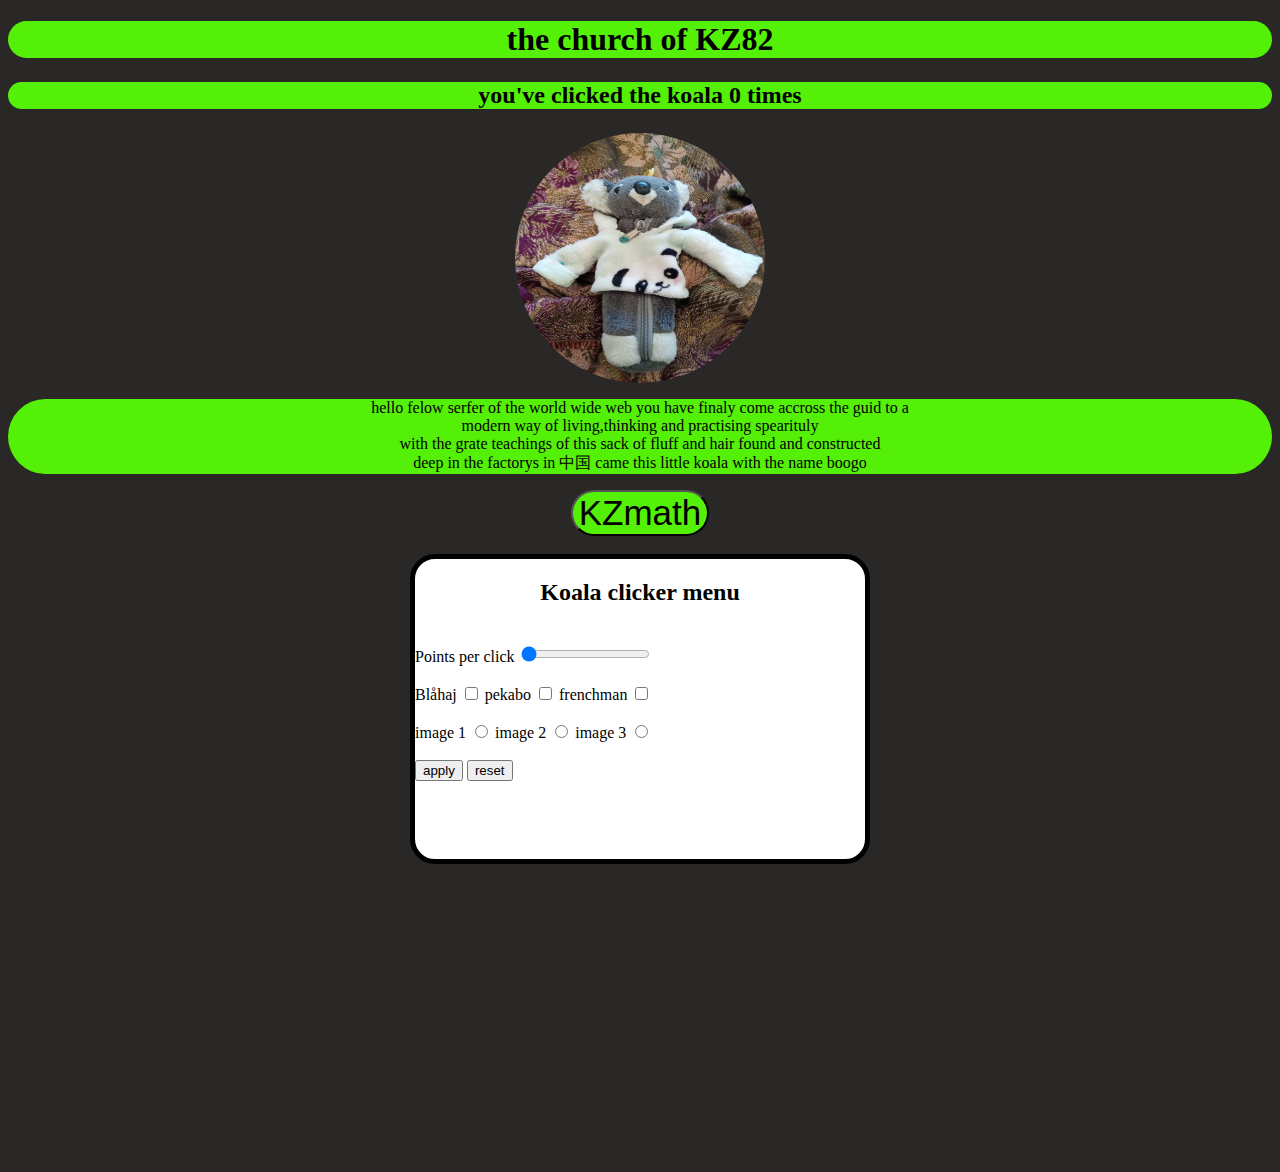
<file: index.html>
<!DOCTYPE html>
<html lang="en">
  <head>
    <meta charset="UTF-8" />
    <meta name="viewport" content="width=device-width, initial-scale=1.0" />
    <link rel="stylesheet" href="scriptsandstyles/index.css" />
    <title>KZ82</title>
    <link rel="icon" href="media/koala.jpg" />
  </head>
  <body>
    <div id="div1">
      <h1>the church of KZ82</h1>
      <p id="p2">you've clicked the koala 0 times</p>
    </div>
    <div id="div2">
      <img
        onclick="koalaClicker()"
        id="img1"
        src="media/koala.jpg"
        alt="i hate my life"
      />
    </div>
    <p id="p1">
      hello felow serfer of the world wide web you have finaly come accross the
      guid to a <br />
      modern way of living,thinking and practising spearituly <br />
      with the grate teachings of this sack of fluff and hair found and
      constructed <br />
      deep in the factorys in 中国 came this little koala with the name boogo
    </p>
    <a href="kzmath.html"><button id="b1">KZmath</button></a>
    <br />
    <div id="menu">
      <h2>Koala clicker menu</h2>
      <br />
      Points per click
      <input type="range" min="1" max="50" id="rng1" value="1" />
      <div id="rngd1"></div>
      <br />
      Blåhaj
      <input type="checkbox" id="chb1" name="Blåhaj" value="checked" /> pekabo
      <input type="checkbox" id="chb2" name="pekabo" value="checked" />
      frenchman
      <input type="checkbox" id="chb3" name="frenchman" value="checked" />
      <br />
      <br />
      image 1
      <input id="rdo1" type="radio" name="img" value="checked" /> image 2
      <input id="rdo2" type="radio" name="img" value="checked" /> image 3
      <input id="rdo3" type="radio" name="img" value="checked" />
      <br />
      <br />
      <button id="btn1">apply</button> <button id="btn2">reset</button>
    </div>
    <div id="friends">
      <img src="media/ph1.png" class="friends" id="img2" />
      <img src="media/ph1.png" class="friends" id="img3" />
      <img src="media/ph1.png" class="friends" id="img4" />
    </div>
  </body>
  <script src="scriptsandstyles/jquery-3.7.1.min.js"></script>
  <script src="scriptsandstyles/index.js"></script>
</html>
</file>
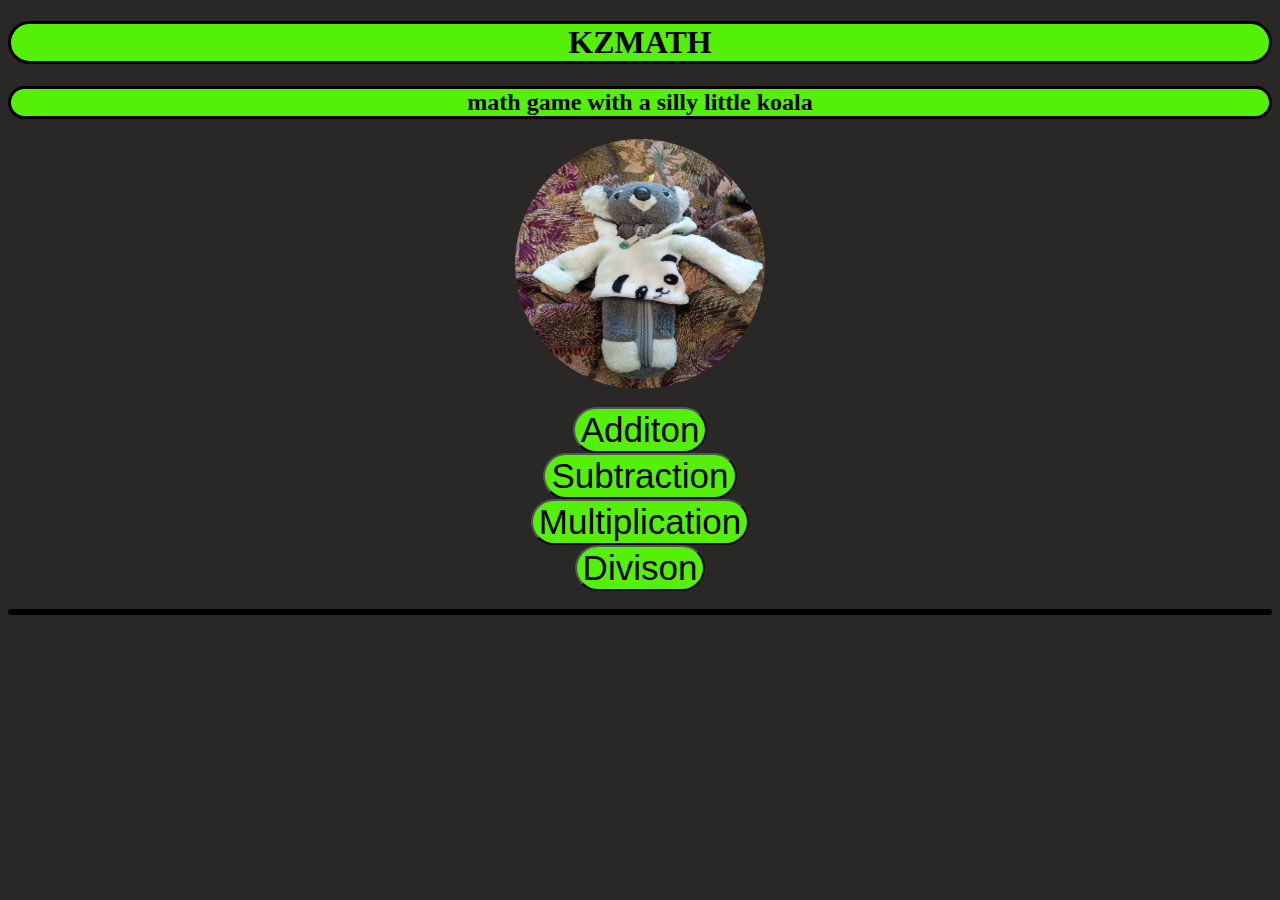
<file: kzmath.html>
<!DOCTYPE html>
<html lang="en">
  <head>
    <meta charset="UTF-8" />
    <meta name="viewport" content="width=device-width, initial-scale=1.0" />
    <link rel="stylesheet" href="scriptsandstyles/kzmath.css" />
    <link rel="icon" href="media/math-icon-2047x2048-ls4yx3qv.png" />
    <title>KZ*@ MA7H</title>
    <script src="scriptsandstyles/kz82.js"></script>
  </head>
  <body>
    <h1 class="intro">KZMATH</h1>
    <h2 class="intro">math game with a silly little koala</h2>
    <a href="index.html"
      ><img id="img1" src="media/koala.jpg" alt="i hate my life"
    /></a>
    <br />
    <button class="arithButtons" onclick="addFunc()">Additon</button>
    <button class="arithButtons" onclick="subFunc()">Subtraction</button>
    <button class="arithButtons" onclick="mulFunc()">Multiplication</button>
    <button class="arithButtons" onclick="divFunc()">Divison</button>
    <br />
    <div>
      <p id="p1"></p>
    </div>
  </body>
</html>
</file>
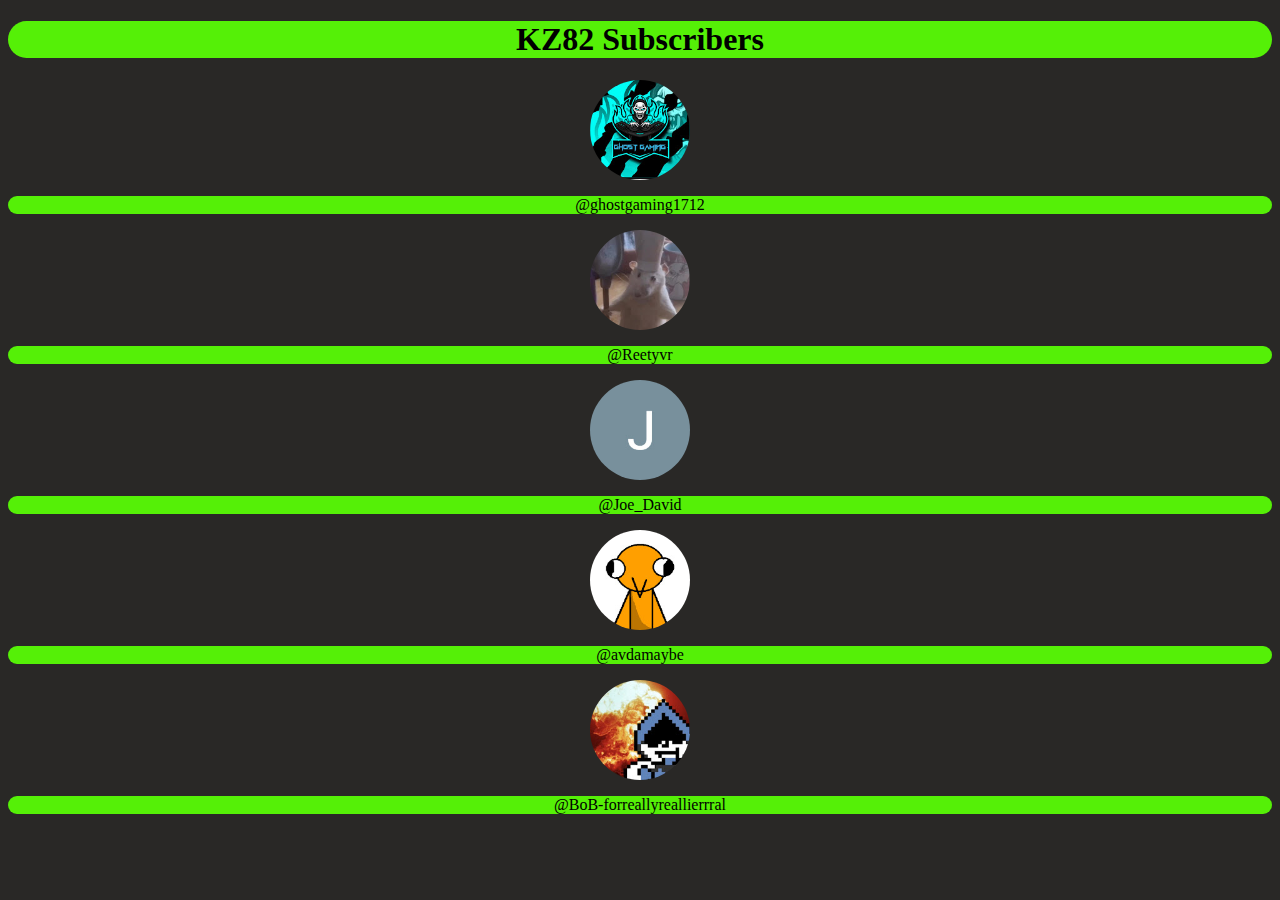
<file: subscribers.html>
<!DOCTYPE html>
<html lang="en">
  <head>
    <meta charset="UTF-8" />
    <meta name="viewport" content="width=device-width, initial-scale=1.0" />
    <title>Subscribers</title>
    <link rel="stylesheet" href="scriptsandstyles/subscribers.css" />
  </head>
  <body>
    <h1>KZ82 Subscribers</h1>
    <div>
    <img src="subimages/channels4_profile.jpg" alt="" />
    <p>@ghostgaming1712</p>
  </div>
  <div>
    <img src="subimages/2.jpg" alt="">
    <p>@Reetyvr</p>
  </div>
  <div>
    <img src="subimages/3.jpg" alt="">
    <p>@Joe_David</p>
  </div>
  <div>
    <img src="subimages/4.jpg" alt="">
    <p>@avdamaybe</p>
  </div>
  <div>
    <img src="subimages/5.jpg" alt="">
    <p>@BoB-forreallyreallierrral</p>
  </div>
  </body>
</html>
</file>
<file: scriptsandstyles/index.css>
/*head*/
html {
  background-color: #292826;
  font-family: "georgia";
}

h1 {
  /*  border: solid, 3px, black; */
  text-align: center;
  background-color: #55f007;
  border-radius: 100px;
  color: #000000;
}
h2 {
  text-align: center;
}
/*head*/
/*images*/
#img1 {
  margin: auto;
  display: block;
  height: 250px;
  width: 250px;
  border-radius: 150px;
}
.friends {
  margin: auto;
  display: block;
  height: 100px;
  width: 100px;
  border-radius: 150px;
}
/*images*/
/*paragraphs and text*/
#p1 {
  /* border: solid, 3px, black; */
  text-align: center;
  background-color: #55f007;
  color: #000000;
  border-radius: 200px;
}
#p2 {
  /* border: solid, 3px, black; */
  border-radius: 200px;
  text-align: center;
  background-color: #55f007;
  color: #000000;
  font-size: x-large;
  font-weight: bolder;
}
#menu {
  background-color: white;
  width: 450px;
  border: 5px solid black;
  border-radius: 25px;
  height: 300px;
  margin: auto;
  display: block;
}
/*paragraphs and text*/
/*buttons*/
#b1 {
  text-align: center;
  font-size: 35px;
  border-color: black;
  background-color: #55f007;
  border-radius: 200px;
  text-align: center;
  display: block;
  margin: auto;
}
#b1:hover {
  text-align: center;
  font-size: 35px;
  border-color: black;
  color: #55f007;
  background-color: #292826;
  border-radius: 200px;
  text-align: center;
  display: block;
  margin: auto;
}
a {
  text-decoration: none;
}
/*buttons*/
</file>
<file: scriptsandstyles/kzmath.css>
/*head*/
html {
  background-color: #292826;
}
h1 {
  border: solid, 3px, black;
  text-align: center;
  background-color: #55f007;
  border-radius: 100px;
  color: #000000;
}
h2 {
  border: solid, 3px, black;
  text-align: center;
  background-color: #55f007;
  border-radius: 100px;
  color: #000000;
}
/*head*/
/*image*/
#img1 {
  margin: auto;
  display: block;
  height: 250px;
  width: 250px;
  border-radius: 150px;
}
/*image*/
/*buttons*/
.arithButtons {
  text-align: center;
  font-size: 35px;
  border-color: black;
  background-color: #55f007;
  color: #000000;
  border-radius: 200px;
  text-align: center;
  display: block;
  margin: auto;
}
.arithButtons:hover {
  text-align: center;
  font-size: 35px;
  border-color: black;
  background-color: #292826;
  color: #55f007;
  border-radius: 200px;
  text-align: center;
  display: block;
  margin: auto;
}
/*buttons*/
/*awnser status*/
#p1 {
  border: solid, 3px, black;
  text-align: center;
  font-size: 35px;
  border-color: black;
  background-color: #55f007;
  color: #000000;
  border-radius: 200px;
  text-align: center;
  display: block;
  margin: auto;
}
/*awnser status*/
</file>
<file: scriptsandstyles/subscribers.css>
html {
  background-color: #292826;
  font-family: "georgia";
}

h1 {
  /*  border: solid, 3px, black; */
  text-align: center;
  background-color: #55f007;
  border-radius: 100px;
  color: #000000;
}
P {
  text-align: center;
  background-color: #55f007;
  border-radius: 100px;
  color: #000000;
}
img {
  margin: auto;
  display: block;
  height: 100px;
  width: 100px;
  border-radius: 150px;
}
</file>
